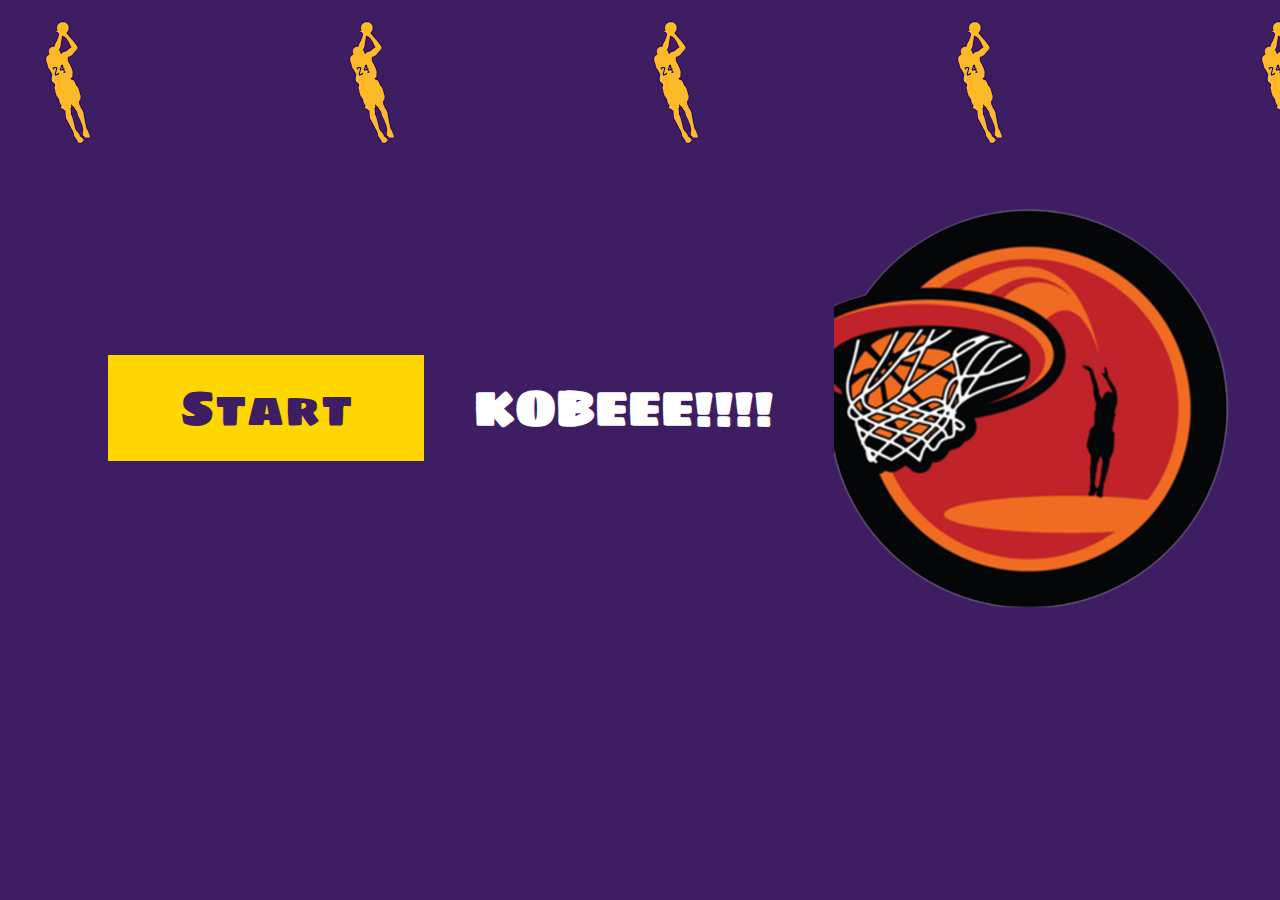
<file: index.html>
<!DOCTYPE html>
<html lang="en">
  <head>
    <meta charset="UTF-8" />
    <meta name="viewport" content="width=device-width, initial-scale=1.0" />
    <meta http-equiv="X-UA-Compatible" content="ie=edge" />
    <title>KOBEEE!</title>
    <link type="text/css" rel="stylesheet" href="./CSS/main.css" />
    <link href="https://fonts.googleapis.com/css?family=Sigmar+One&display=swap" rel="stylesheet" />
  </head>
  <body>
    <h1 id="score" class="hide">Score: 0</h1>
    <section>
      <div id="myDIV">
        <button id="btn-start">Start</button>
        <h1 class="kobeee">
          KOBEEE!!!!
          <!--<input type="text" name="name" placeholder="Place name for highscores" /> -->
        </h1>
        <img src="IMAGES/startingIcon.png" />
      </div>
      <div id="canvas" class="hide">
        <canvas width="900" height="500"></canvas>
        <aside id="sidebar">
          <button id="btn-shoot">Shoot</button>
          <p>
            Press shoot to shoot the ball. Each time you score, the speed of the shooting bar gets
            higher. You lose if you miss.
          </p>
        </aside>
      </div>

      <div id="gameover" class="hide">
        <h1>You Lost</h1>
        <button id="btn-restart">Restart</button>
        <img src="/IMAGES/deflatedBall.png" />
      </div>
    </section>

    <script src="./JS/background.js"></script>
    <script src="./JS/scoreboard.js"></script>
    <script src="./JS/shooting-bar.js"></script>
    <script src="./JS/ball.js"></script>
    <script src="./JS/player.js"></script>
    <script src="./JS/game.js"></script>
    <script src="./JS/main.js"></script>
  </body>
</html>
</file>
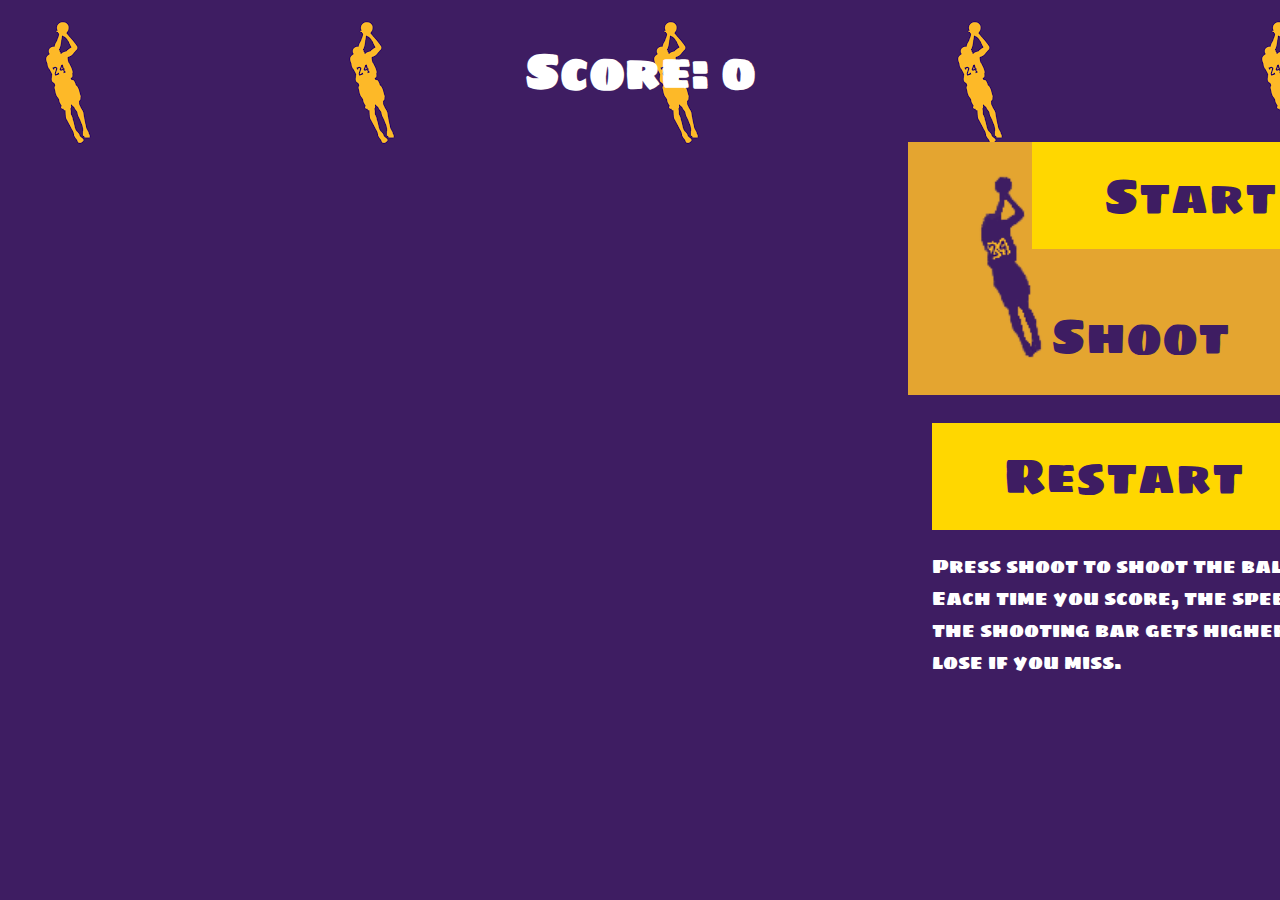
<file: HTML/index.html>
<!DOCTYPE html>
<html lang="en">
  <head>
    <meta charset="UTF-8" />
    <meta name="viewport" content="width=device-width, initial-scale=1.0" />
    <meta http-equiv="X-UA-Compatible" content="ie=edge" />
    <title>KOBEEE!</title>
    <link type="text/css" rel="stylesheet" href="/CSS/main.css" />
    <link href="https://fonts.googleapis.com/css?family=Sigmar+One&display=swap" rel="stylesheet" />
  </head>
  <body>
    <h1>Score: 0</h1>
    <section>
      <canvas width="900" height="500"></canvas>
      <aside>
        <button id="btn-start">Start</button>
        <button id="btn-shoot">Shoot</button>
        <button id="btn-restart">Restart</button>
        <p>
          Press shoot to shoot the ball. Each time you score, the speed of the shooting bar gets
          higher. You lose if you miss.
        </p>
      </aside>
    </section>

    <script src="/JS/background.js"></script>
    <script src="/JS/scoreboard.js"></script>
    <script src="/JS/shooting-bar.js"></script>
    <script src="/JS/ball.js"></script>
    <script src="/JS/player.js"></script>
    <script src="/JS/game.js"></script>
    <script src="/JS/main.js"></script>
  </body>
</html>
</file>
<file: CSS/main.css>
* {
  box-sizing: border-box;
}
body {
  background: url(/IMAGES/background.png) repeat-x;
  background-color: #3e1d62;
  font-family: 'Sigmar One', cursive;
  font-size: 1.5em;
}

button {
  display: flex;
  font: inherit;
  background-color: gold;
  border: 0cm;
  color: #3e1d62;
  font-size: 2em;
  padding: 0.3em 1.5em;
  outline: none;
}

#btn-shoot {
  background-color: transparent;
  display: flex;
  justify-content: center;
  padding-top: 1em;
  padding-bottom: 1em;
}

#btn-shoot:hover {
  background-color: rgba(62, 29, 98, 0.79);
}

button:hover {
  background-color: #3e1d62;
  box-shadow: 0px 15px 20px rgba(218, 165, 32, 1);
  color: #fff;
  transform: translateY(-7px);
}

h1 {
  color: white;
  display: flex;
  justify-content: center;
}

section {
  display: flex;
}

aside {
  display: flex;
  background: url(/IMAGES/asidebackgroundcolorflipped.png) no-repeat;
  background-size: 100%;
  padding: 0 1em;
  flex-direction: column;
  justify-content: space-around;
}

aside p {
  color: white;
  font-size: smaller;
}

#myDIV input {
  margin-left: 10px;
}

#myDIV {
  display: flex;
  flex-direction: row;
  align-items: center;
  justify-content: space-around;
  margin-top: 200px;
}
.kobeee {
  margin-left: 50px;
}

#btn-start {
  margin-left: 100px;
}

#myDIV img {
  display: flex;
  flex-direction: row;
  margin-left: 60px;
  width: 400px;
  height: 400px;
  align-items: center;
}

.hide {
  display: none;
}

#gameover {
  margin-left: 475px;
}

#gameover h1 {
  margin-right: 0px;
}

#gameover img {
  display: flex;
  align-items: center;
  width: 350px;
}
</file>
